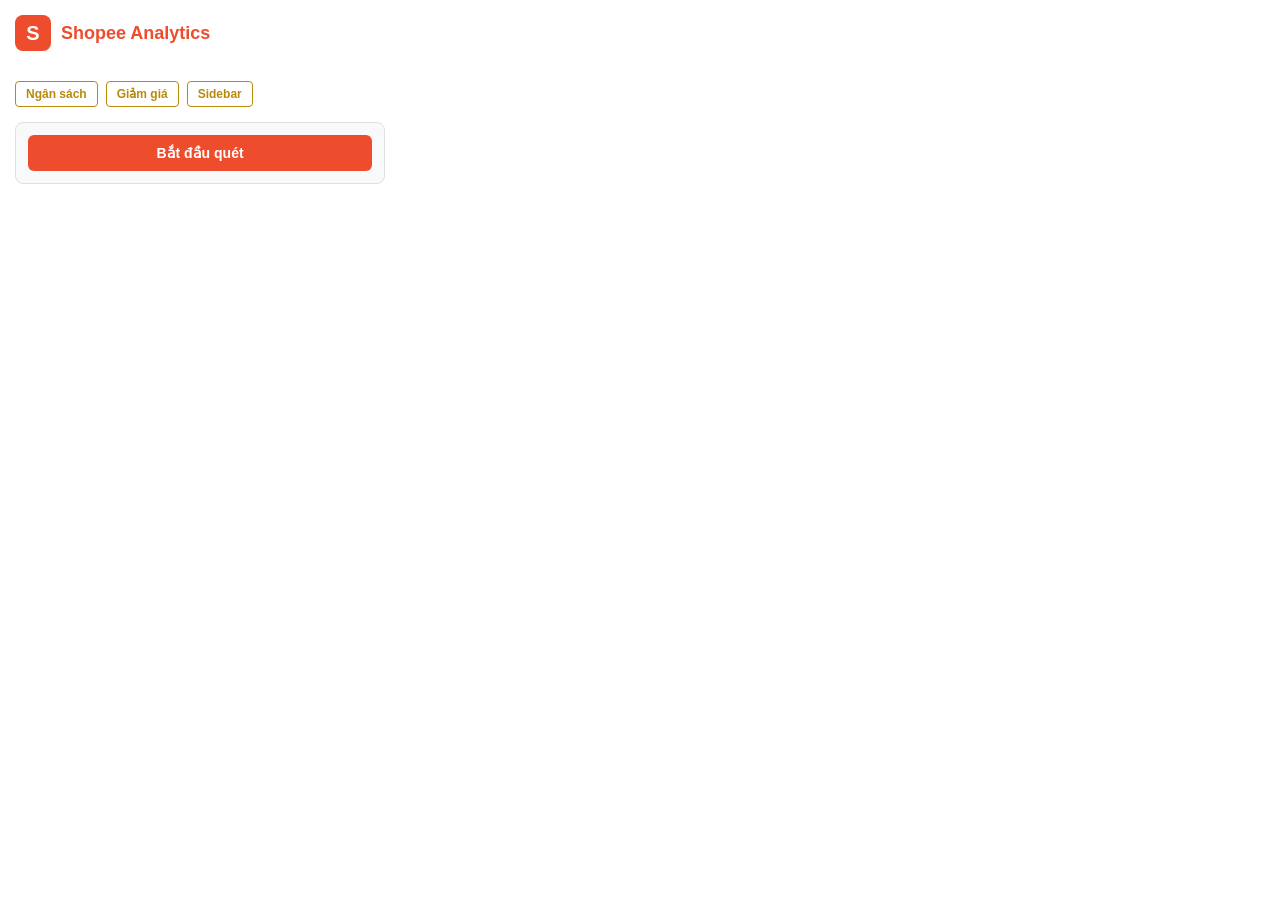
<file: popup/index.html>
<!DOCTYPE html>
<html lang="vi">
<head>
  <meta charset="UTF-8">
  <title>Shopee Analytics</title>
  <link rel="stylesheet" href="style.css">
  <!-- Chart.js and HTML2Canvas locally -->
  <script src="../libs/chart.min.js"></script>
  <script src="../libs/html2canvas.min.js"></script>
</head>
<body>
  
  <div id="app">
    <!-- Header -->
    <div class="header">
      <div class="logo-box">S</div>
      <h2>Shopee Analytics</h2>
    </div>

    <!-- Tabs/Settings bar -->
    <div class="top-settings">
      <button id="btn-budget" class="btn-sm btn-outline">Ngân sách</button>
      <button id="btn-price-watch" class="btn-sm btn-outline">Giảm giá</button>
      <button id="btn-open-sidebar" class="btn-sm btn-outline">Sidebar</button>
    </div>

    <!-- Budget Panel (Overlay) -->
    <div id="budget-panel" class="overlay-panel offscreen">
      <h3>Thiết lập Ngân sách tháng</h3>
      <input type="number" id="input-budget" placeholder="Nhập số tiền (VD: 5000000)">
      <button id="btn-save-budget" class="btn btn-primary">Lưu</button>
      <button id="btn-close-budget" class="btn btn-secondary">Đóng</button>
    </div>

    <!-- Price Watch Panel (Overlay) -->
    <div id="price-watch-panel" class="overlay-panel offscreen">
      <h3>Theo dõi giảm giá</h3>
      <input type="text" id="input-pw-url" placeholder="Dán link sản phẩm Shopee...">
      <button id="btn-add-pw" class="btn btn-primary">Thêm</button>
      <button id="btn-force-check" class="btn btn-secondary">Check ngay</button>
      <button id="btn-close-pw" class="btn btn-danger">Đóng</button>
      <div id="pw-status" class="pw-status text-green"></div>
      <ul id="pw-list" class="mini-list"></ul>
    </div>

    <!-- Error Banner -->
    <div id="err-banner" class="error-banner offscreen">
      <div class="err-icon">⚠️</div>
      <div class="err-text" id="err-text">Vui lòng mở trang Shopee để quét.</div>
      <button id="btn-open-shopee" class="btn-sm btn-outline">Mở Shopee</button>
    </div>

    <!-- Controller Box -->
    <div class="box scanner-box">
      <button id="btn-scan" class="btn btn-primary">Bắt đầu quét</button>
      <div class="progress-wrap" id="progress-wrap" style="display: none;">
        <span class="progress-text" id="progress-text">Đang chuẩn bị...</span>
        <div class="progress-bar"><div class="progress-fill" id="progress-fill"></div></div>
      </div>
    </div>

    <!-- Main Stats (Hidden initially) -->
    <div id="stats-container"

      class="stats-container offscreen">
      
      <!-- Hero Stat -->
      <div class="box hero-box">
        <div class="hero-label">Tổng Chi Tiêu</div>
        <div class="hero-val" id="val-total-spend">0 ₫</div>
        <!-- Thanh tiến trình ngân sách -->
        <div id="budget-progress-container" class="offscreen">
          <div class="budget-label" id="budget-label">Ngân sách tháng này: 0%</div>
          <div class="progress-bar"><div class="progress-fill budget-fill" id="budget-fill"></div></div>
        </div>
        <div class="sub-stat">
          <span>Tiết kiệm/Hoàn tiền: <strong id="val-saved" class="text-green">0 ₫</strong></span>
        </div>
      </div>

      <div class="grid-2">
        <div class="box micro-box">
          <div class="micro-val" id="val-orders">0</div>
          <div class="micro-label">Đơn Hàng</div>
        </div>
        <div class="box micro-box">
          <div class="micro-val" id="val-avg-order">0 ₫</div>
          <div class="micro-label">Trung bình/đơn</div>
        </div>
      </div>

      <div class="grid-2">
        <div class="box micro-box">
          <div class="micro-val" id="val-items">0</div>
          <div class="micro-label">Sản Phẩm</div>
        </div>
        <div class="box micro-box">
          <div class="micro-val" id="val-shops">0</div>
          <div class="micro-label">Shop</div>
        </div>
      </div>

      <!-- Verdict Banner -->
      <div class="box verdict-box">
        <div class="verdict-label">Bạn đã chi tương đương</div>
        <div class="verdict-text" id="val-equivalent">1 cốc trà sữa</div>
      </div>

      <!-- Additional Insights -->
      <details class="accordion">
        <summary>Chi tiết chuyên sâu</summary>
        <div class="acc-body">
          <div class="list-row"><span>Đơn lâu nhất:</span><strong id="val-first-date">--</strong></div>
          <div class="list-row"><span>Giờ hay mua:</span><strong id="val-fav-hour">--</strong></div>
          <div class="list-row"><span>Trung bình/tháng:</span><strong id="val-avg-month">--</strong></div>
        </div>
      </details>

      <details class="accordion">
        <summary>Mức chi theo tháng</summary>
        <div class="acc-body">
          <canvas id="chart-months" height="150"></canvas>
        </div>
      </details>

      <details class="accordion">
        <summary>Sản phẩm đắt đỏ nhất</summary>
        <div class="acc-body">
          <ul id="list-expensive" class="mini-list"></ul>
        </div>
      </details>

      <div class="action-grid">
        <button id="btn-export-csv" class="btn btn-secondary">Xuất CSV</button>
        <button id="btn-export-img" class="btn btn-secondary">Chia sẻ ẢNH</button>
        <button id="btn-clear" class="btn btn-danger">Xóa Cache</button>
      </div>

    </div>

    <!-- Hidden Poster for Export -->
    <div id="export-poster" class="poster-container offscreen">
      <div class="poster-head">
        <h2>Shopee Analytics</h2>
        <p id="poster-timeframe">Từ trước tới nay</p>
      </div>
      <div class="poster-hero">
        <p>Tổng "Cống Hiến"</p>
        <h1 id="poster-total">0 ₫</h1>
      </div>
      <div class="poster-grid">
        <div><strong id="poster-orders">0</strong><br>Đơn Hàng</div>
        <div><strong id="poster-items">0</strong><br>Sản Phẩm</div>
        <div><strong id="poster-shops">0</strong><br>Shop Khác Nhau</div>
        <div><strong id="poster-avg">0 ₫</strong><br>TB / Đơn</div>
      </div>
      <div class="poster-verdict" id="poster-equivalent">Tương đương 1 cốc trà sữa</div>
    </div>
  </div>

  <script src="popup.js"></script>
</body>
</html>
</file>
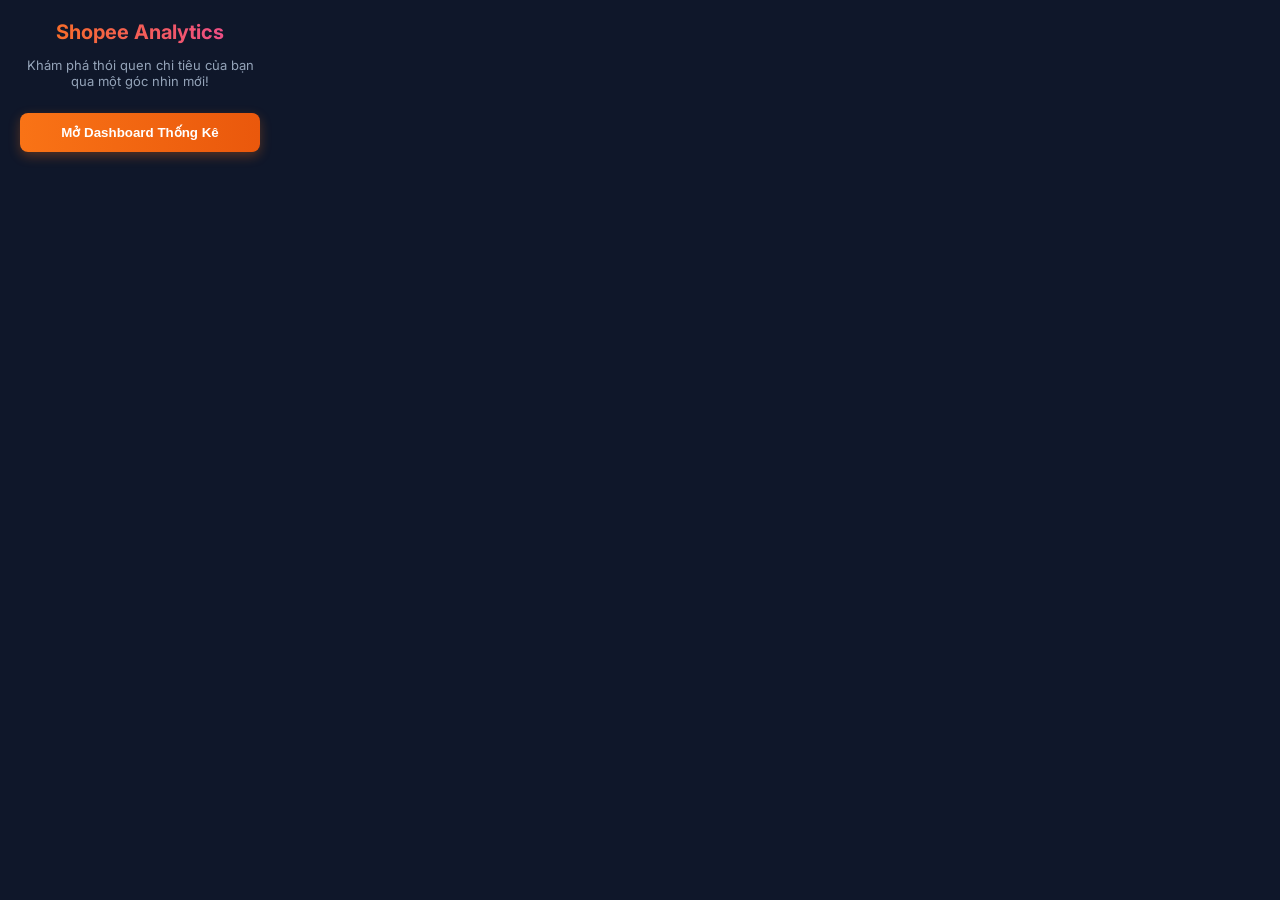
<file: popup/popup.html>
<!DOCTYPE html>
<html lang="vi">
<head>
  <meta charset="UTF-8">
  <title>Shopee Analytics</title>
  <link rel="stylesheet" href="popup.css">
  <link href="https://fonts.googleapis.com/css2?family=Inter:wght@400;600;800&display=swap" rel="stylesheet">
</head>
<body>
  <div class="container">
    <h2>Shopee Analytics</h2>
    <p>Khám phá thói quen chi tiêu của bạn qua một góc nhìn mới!</p>
    <button id="open-dashboard">Mở Dashboard Thống Kê</button>
  </div>
  <script src="popup.js"></script>
</body>
</html>
</file>
<file: popup/style.css>
:root {
  --c-primary: #ee4d2d;
  --c-primary-hover: #d73a1c;
  --c-bg: #fff;
  --c-bg-card: #f8f9fa;
  --c-border: #e0e0e0;
  --c-text: #222;
  --c-muted: #666;
  --c-black: #000;
  --c-green: #28a745;
}

@media (prefers-color-scheme: dark) {
  :root {
    --c-bg: #181a1b;
    --c-bg-card: #242526;
    --c-border: #333;
    --c-text: #e8e6e3;
    --c-muted: #aaa;
    --c-green: #37d67a;
  }
}

* { box-sizing: border-box; margin: 0; padding: 0; font-family: -apple-system, sans-serif; }
body { width: 400px; min-height: 250px; background: var(--c-bg); color: var(--c-text); overflow-x: hidden; }

#app { padding: 15px; }

.header { display: flex; align-items: center; gap: 10px; margin-bottom: 20px; }
.logo-box { background: var(--c-primary); color: #fff; width: 36px; height: 36px; display: flex; align-items: center; justify-content: center; border-radius: 8px; font-weight: bold; font-size: 20px; }
.header h2 { font-size: 18px; color: var(--c-primary); margin: 0; }

.box { background: var(--c-bg-card); border: 1px solid var(--c-border); padding: 12px; border-radius: 8px; margin-bottom: 10px; }

.btn { display: block; width: 100%; border: none; padding: 10px; border-radius: 6px; font-size: 14px; font-weight: 600; cursor: pointer; text-align: center; transition: 0.2s; }
.btn-primary { background: var(--c-primary); color: #fff; }
.btn-primary:hover { background: var(--c-primary-hover); }
.btn-secondary { background: transparent; border: 1px solid var(--c-primary); color: var(--c-primary); }
.btn-secondary:hover { background: rgba(238, 77, 45, 0.1); }
.btn-danger { background: transparent; border: 1px solid #dc3545; color: #dc3545; }
.btn-danger:hover { background: rgba(220, 53, 69, 0.1); }

.offscreen { display: none !important; }

.error-banner { display: flex; flex-direction: column; align-items: center; justify-content: center; background: rgba(255, 193, 7, 0.1); border: 1px solid #ffc107; color: #b78a0b; padding: 20px; border-radius: 8px; margin-bottom: 15px; text-align: center; }
.err-icon { font-size: 32px; margin-bottom: 10px; }
.btn-outline { margin-top: 10px; background: transparent; border: 1px solid #b78a0b; color: #b78a0b; padding: 6px 12px; border-radius: 4px; cursor: pointer; font-size: 13px; font-weight: bold; }

.progress-wrap { margin-top: 15px; }
.progress-text { font-size: 12px; color: var(--c-muted); margin-bottom: 5px; display: block; }
.progress-bar { height: 6px; background: var(--c-border); border-radius: 3px; overflow: hidden; }
.progress-fill { height: 100%; width: 0%; background: var(--c-primary); transition: 0.3s ease; }

.hero-box { text-align: center; }
.hero-label { font-size: 12px; color: var(--c-muted); text-transform: uppercase; letter-spacing: 1px; }
.hero-val { font-size: 26px; font-weight: 800; color: var(--c-primary); margin: 5px 0; }
.text-green { color: var(--c-green); }
.sub-stat { font-size: 12px; color: var(--c-muted); }

.grid-2 { display: grid; grid-template-columns: 1fr 1fr; gap: 10px; }
.micro-box { text-align: center; padding: 10px; }
.micro-val { font-size: 16px; font-weight: 700; color: var(--c-text); }
.micro-label { font-size: 11px; color: var(--c-muted); margin-top: 3px; }

.verdict-box { background: linear-gradient(135deg, #ee4c2d, #ff8c00); color: #fff; border: none; text-align: center; }
.verdict-label { font-size: 12px; opacity: 0.9; }
.verdict-text { font-size: 16px; font-weight: bold; margin-top: 4px; }

.accordion { margin-bottom: 10px; border: 1px solid var(--c-border); border-radius: 8px; background: var(--c-bg-card); overflow: hidden; }
.accordion summary { padding: 12px; font-size: 13px; font-weight: 600; cursor: pointer; outline: none; background: var(--c-bg-card); list-style: none; }
.accordion summary::-webkit-details-marker { display: none; }
.acc-body { padding: 0 12px 12px; font-size: 12px; color: var(--c-text); }

.list-row { display: flex; justify-content: space-between; padding: 6px 0; border-bottom: 1px solid var(--c-border); }
.list-row:last-child { border: none; }

.mini-list { list-style: none; }
.mini-list li { display: flex; justify-content: space-between; align-items: center; padding: 6px 0; border-bottom: 1px solid var(--c-border); }
.mini-item-name { width: 60%; white-space: nowrap; overflow: hidden; text-overflow: ellipsis; color: var(--c-primary); font-weight: 500; display: inline-block; }
.mini-item-price { width: 40%; text-align: right; }

.action-grid { display: flex; gap: 10px; margin-top: 15px; }

/* Image Export Poster */
.poster-container { padding: 20px; width: 400px; background: #0f172a; color: #fff; font-family: -apple-system, sans-serif; position: absolute; z-index: -100; }
.poster-head { text-align: center; margin-bottom: 20px; }
.poster-head h2 { color: #ff8c00; font-size: 20px; }
.poster-head p { font-size: 12px; opacity: 0.7; }
.poster-hero { text-align: center; margin-bottom: 20px; padding: 15px; background: rgba(255,255,255,0.1); border-radius: 12px; }
.poster-hero h1 { color: #ee4d2d; font-size: 32px; font-weight: 900; margin: 10px 0; }
.poster-grid { display: grid; grid-template-columns: 1fr 1fr; gap: 10px; text-align: center; margin-bottom: 20px; }
.poster-grid div { background: rgba(255,255,255,0.05); padding: 12px; border-radius: 8px; font-size: 12px; color: #ccc; }
.poster-grid strong { font-size: 18px; color: #fff; display: block; margin-bottom: 5px; }
.poster-verdict { background: linear-gradient(135deg, #ee4c2d, #ff8c00); padding: 15px; border-radius: 12px; text-align: center; font-weight: bold; font-size: 16px; }

/* New Features UI */
.top-settings { display: flex; gap: 8px; margin-bottom: 15px; flex-wrap: wrap; }
.btn-sm { font-size: 12px; padding: 5px 10px; cursor: pointer; border-radius: 4px; transition: 0.2s; white-space: nowrap; }

.overlay-panel { background: var(--c-bg-card); border: 1px solid var(--c-border); padding: 15px; border-radius: 8px; margin-bottom: 15px; }
.overlay-panel h3 { font-size: 14px; margin-bottom: 10px; color: var(--c-primary); }
.overlay-panel input[type="text"], .overlay-panel input[type="number"] { width: 100%; padding: 8px; border: 1px solid var(--c-border); border-radius: 4px; margin-bottom: 10px; background: var(--c-bg); color: var(--c-text); }
.overlay-panel .btn { margin-bottom: 6px; }
.pw-status { font-size: 12px; margin-top: 10px; font-style: italic; }

.budget-label { font-size: 12px; margin: 8px 0 4px 0; color: var(--c-muted); text-align: left; }
.budget-fill { background: #ff8c00; }
.budget-warning { background: #dc3545; }
</file>
<file: popup/popup.css>
body {
  width: 280px;
  margin: 0;
  padding: 0;
  font-family: 'Inter', sans-serif;
  background-color: #0f172a;
  color: #f8fafc;
  display: flex;
  flex-direction: column;
  justify-content: center;
  align-items: center;
}
.container {
  padding: 20px;
  text-align: center;
  width: 100%;
  box-sizing: border-box;
}
h2 {
  font-size: 20px;
  margin-top: 0;
  background: linear-gradient(90deg, #f97316, #ec4899);
  -webkit-background-clip: text;
  -webkit-text-fill-color: transparent;
  margin-bottom: 10px;
}
p {
  font-size: 13px;
  color: #94a3b8;
  margin-bottom: 24px;
}
button {
  background: linear-gradient(90deg, #f97316, #ea580c);
  color: white;
  border: none;
  padding: 12px 16px;
  border-radius: 8px;
  font-weight: 600;
  cursor: pointer;
  width: 100%;
  transition: opacity 0.2s, transform 0.1s;
  box-shadow: 0 4px 12px rgba(249, 115, 22, 0.3);
}
button:hover {
  opacity: 0.9;
  box-shadow: 0 4px 16px rgba(249, 115, 22, 0.5);
}
button:active {
  transform: scale(0.96);
}
</file>
